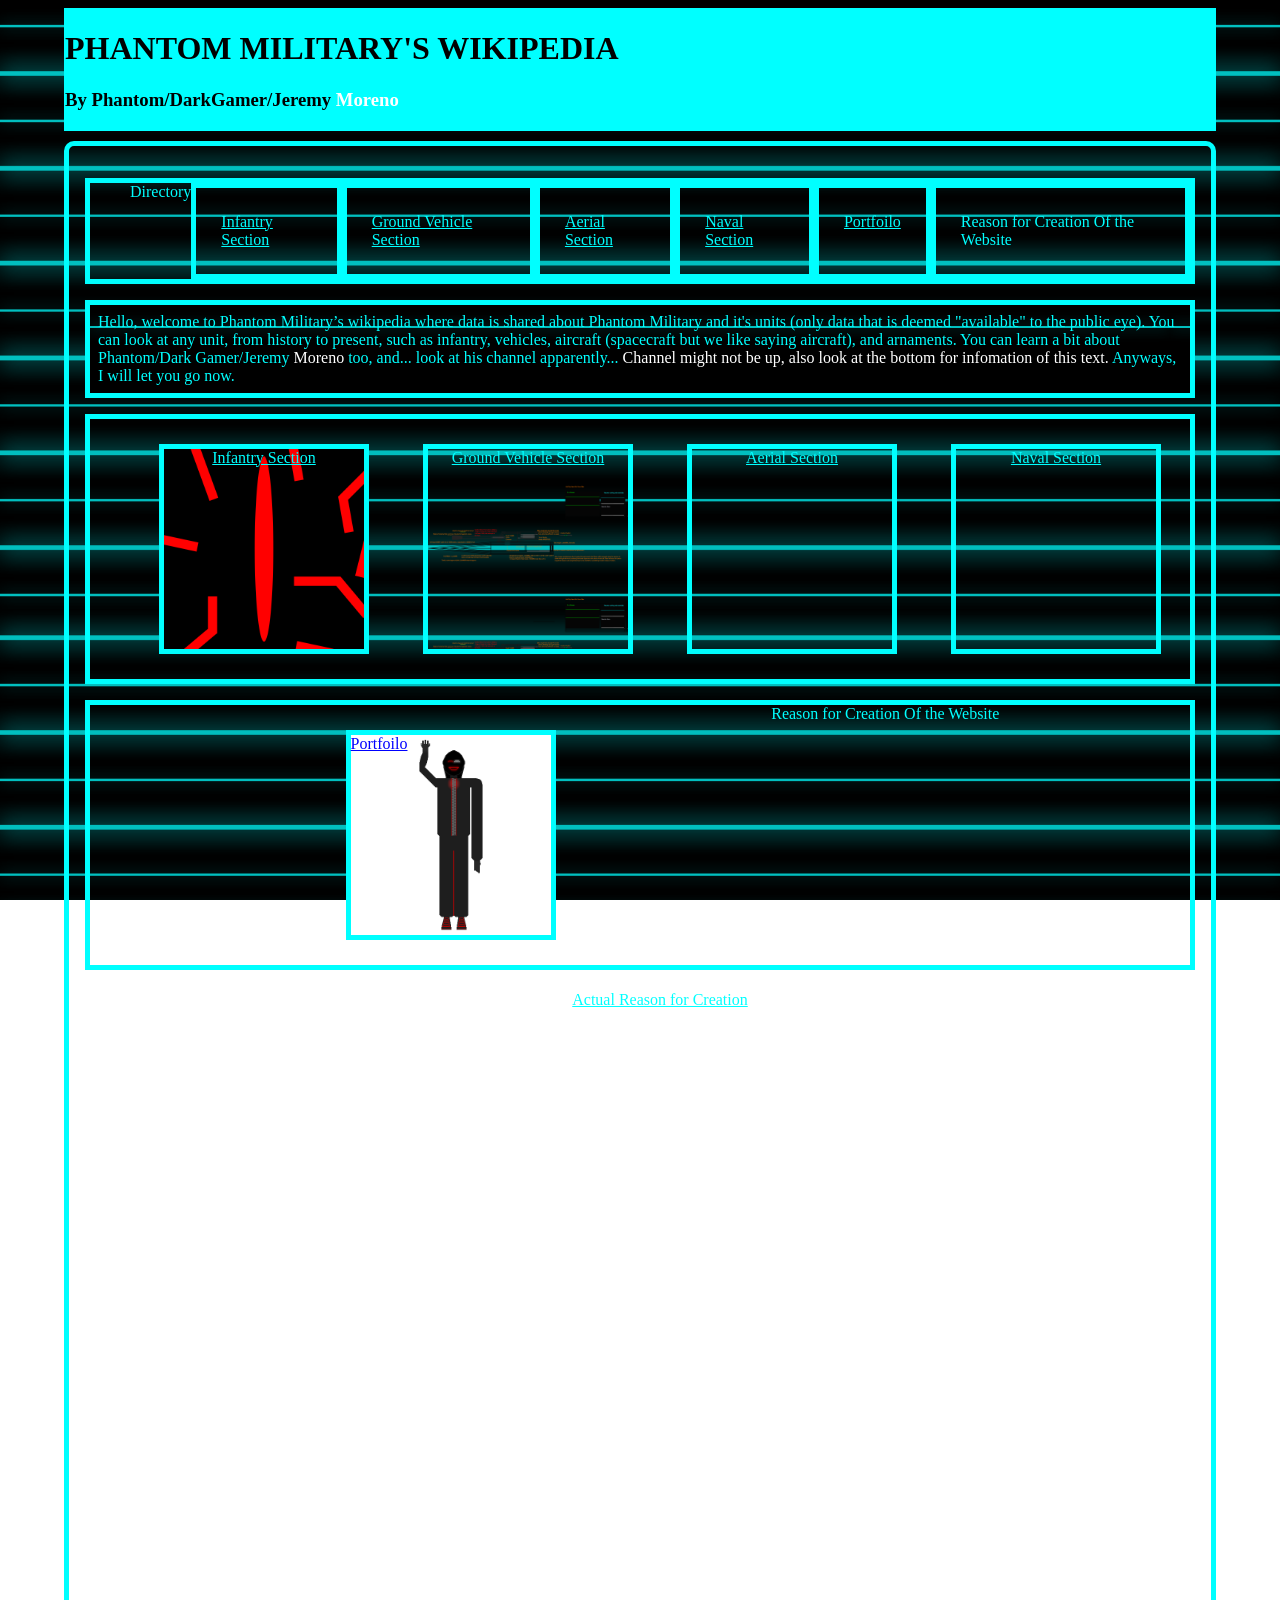
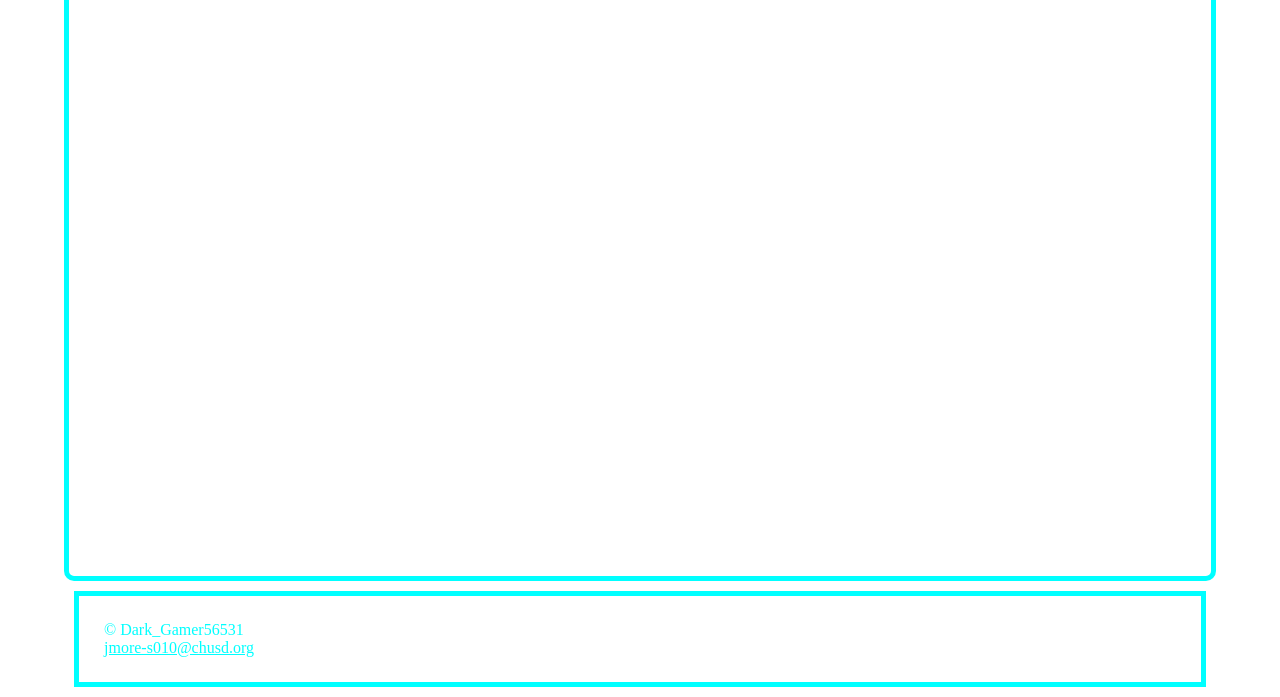
<file: actual-portfolio/index.html>
<html lang="en">
<head>
    <meta charset="UTF-8">
    <meta name="viewport" content="width=device-width, initial-scale=1.0">
    <title>Phantom Military's Wiki</title>
    <Style>
        /*CSS*/
    li#infantrysection
    {
        background-image: url(./ActualPortfolioImages/PhMIS.png);
        object-fit: contain;
        width: 200px;
        height: 200px;
        border: 5px solid cyan;
        text-align: center;
        background-size:200px;
        margin: 25px;
    }
    li#groundvehiclesection
    {
        background-image: url(./ActualPortfolioImages/InnerTankViewSchematicsandBlueprint.png);
        object-fit: cover;
        width: 200px;
        height: 200px;
        border: 5px solid cyan;
        text-align: center;
        background-size: 200px;
        margin: 25px;
    }
    li#aerial
    {
        background-image: url();
        width: 200px;
        height: 200px;
        border: 5px solid cyan;
        text-align: center;
        background-size: 200px;
        margin: 25px;
    }
    li#naval
    {
        background-image: url();
        width: 200px;
        height: 200px;
        border: 5px solid cyan;
        text-align: center;
        background-size: 200px;
        margin: 25px;
    }
    li#portfoilo
    {
        background-image: url(./ActualPortfolioImages/OCCopy.png);
        height: 200px;
        width: 200px;
        background-size: cover;
        margin: 25px;
        color: blue;
        border: 5px solid cyan;
    }
    a#portfoilo
    {
        color: blue;
    }
    ul#SecretSection
    {
        border:5px solid white;
        color: white;
    }
    li#Hidden
    {
        color: white;
    }
    </style>
</head>
    <link rel="stylesheet" href="./CSS Files/style.css">
<body>
    <script src="./Java/Javacript.js"></script>
    <div id="header">
        <h1>PHANTOM MILITARY'S WIKIPEDIA</h1>
        <h3>By Phantom/DarkGamer/Jeremy <SAM>Moreno</SAM></h3>
    </div>
        
<div id="container">
        <ul id="directory">
            Directory
            <li class="directory"><a href="InfantrySection.HTML">Infantry Section</a></li>
            <li class="directory"><a href="GroundVehicleSection.HTML">Ground Vehicle Section</a></li>
            <li class="directory"><a href="AerialSection.HTML">Aerial Section</a></li>
            <li class="directory"><a href="NavalSection.HTML">Naval Section</a></li>
            <li class="directory"><a href="Portfoilo.html">Portfoilo</a></li>
            <li class="directory">Reason for Creation Of the Website</li>
        </ul>
        <p>
            Hello, welcome to Phantom Military’s wikipedia where data is shared about Phantom Military and it's units (only data that is deemed "available" to the public eye). You can look at any unit, from history to present, such as infantry, vehicles, aircraft (spacecraft but we like saying aircraft), and arnaments. You can learn a bit about Phantom/Dark Gamer/Jeremy <SAM>Moreno</SAM> too, and... look at his channel apparently... <SM>Channel might not be up, also look at the bottom for infomation of this text.</SM> Anyways, I will let you go now. 
        </p>
        <ul>
            <li id="infantrysection"><a href="InfantrySection.HTML">Infantry Section</a></li>
            <li id="groundvehiclesection"><a href="GroundVehicleSection.HTML">Ground Vehicle Section</a></li>
            <li id="aerial"><a href="AerialSection.HTML">Aerial Section</a></li>
            <li id="naval"><a href="NavalSection.HTML">Naval Section</a></li>
        </ul>
        <ul id="PortfolioandReason">
            <li id="portfoilo"><a id="portfoilo" href="Portfoilo.html">Portfoilo</a></li>
            <li>Reason for Creation Of the Website</li>
        </ul>
        <ul id="SecretSection">
            <li id="Hidden"><a href="ActualReasonForCreation.html">Actual Reason for Creation</a></li>
        </ul>
        <div id="SecretMessage">
            Hello, This is a out of canon message. You have full access to unit infomation but in canon citizens would not be able to see the full infomation. <W>White = not visible to a canon citizen and only visible to us</W>
        </div>
</div>
<footer>
    <div id="copyright">
        &copy; Dark_Gamer56531
    </div>
    <div id="mail">
        <a id="email" href="mailto:jmore-s010@chusd.org">jmore-s010@chusd.org</a>
    </div>
</footer>
</body>
</html>
</file>
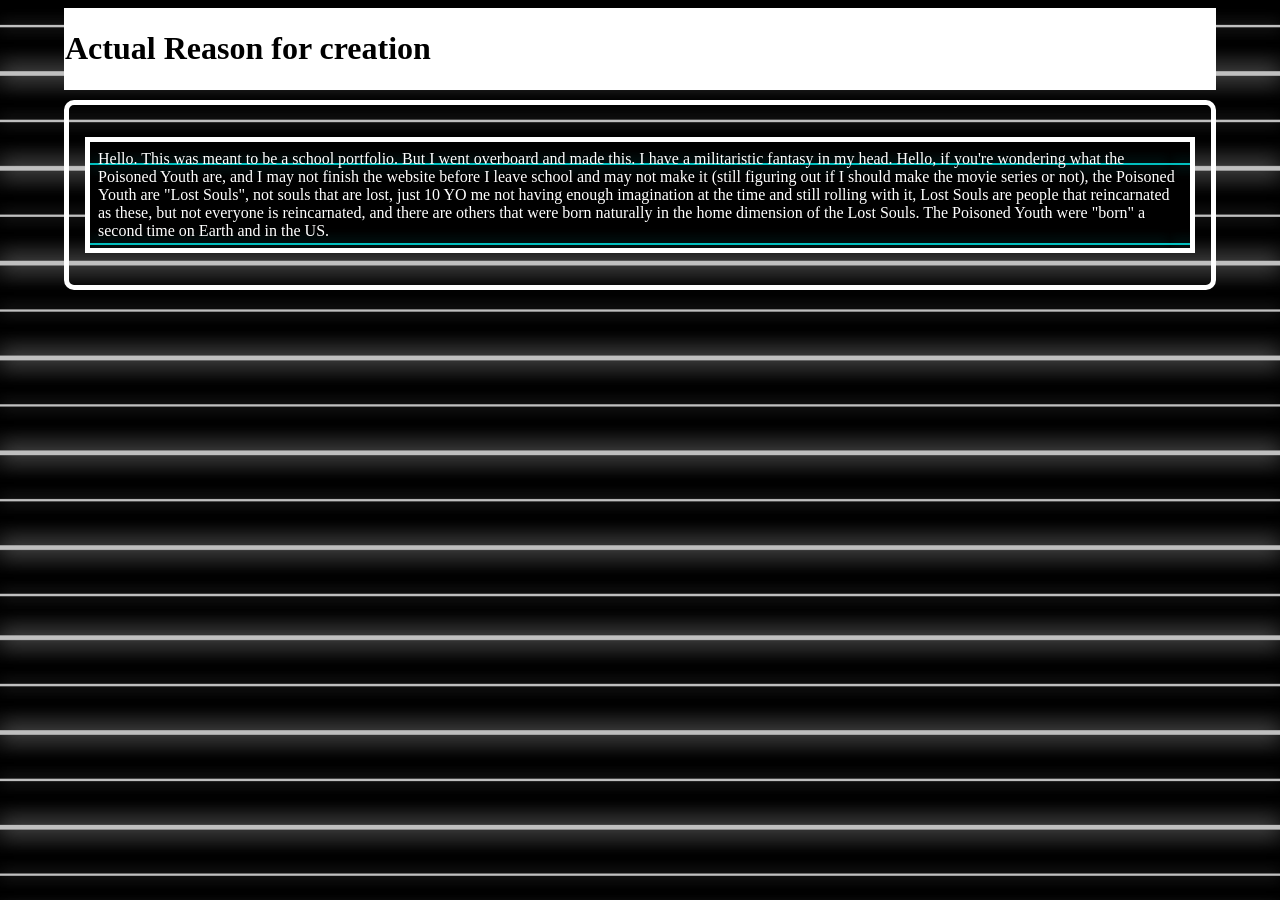
<file: actual-portfolio/ActualReasonForCreation.html>
<!DOCTYPE html>
<html lang="en">
<head>
    <meta charset="UTF-8">
    <meta name="viewport" content="width=device-width, initial-scale=1.0">
    <title>Actual Reason for Creation</title>
    <link rel="stylesheet" href="./CSS Files/style.css">
    <style>
        /*CSS*/
    body
    {
        color: white;
        background-image: url(../ActualPortfolioImages/PhoneBackgroundforWebsite.png);
        margin-left: 5%;
        margin-right: 5%;
    }
        #header
        {
            background-color: white;
        }
        #container
        {
            border: 5px solid white;
        }
        p
        {
            border: 5px solid white;
        }
                    /*Tablet*/
    @media  screen and (min-width:768px)
            {
                body{background-image: url(./ActualPortfolioImages/TabletBackgroundFinalcopy.png);
                background-size: cover;
            background-attachment: fixed;}
            p
            {
                background-image: url(./ActualPortfolioImages/TaTextBackground.png);
            }
        /*PC*/
            @media  screen and (min-width:1024px)
        {
            body{background-image: url(./ActualPortfolioImages/SecretBackgroundPC.png);
            background-size: cover;
            background-attachment: fixed;}
            p
            {
            background-image: url(./ActualPortfolioImages/PCTextBackground.png);
            }
        }
            }
    </style>
</head>
<body>
    <div id="header">
        <h1>Actual Reason for creation</h1>
    </div>
    <div id="container">
        <p>
            Hello. This was meant to be a school portfolio. But I went overboard and made this. I have a militaristic fantasy in my head. Hello, if you're wondering what the Poisoned Youth are, and I may not finish the website before I leave school and may not make it (still figuring out if I should make the movie series or not), the Poisoned Youth are "Lost Souls", not souls that are lost, just 10 YO me not having enough imagination at the time and still rolling with it, Lost Souls are people that reincarnated as these, but not everyone is reincarnated, and there are others that were born naturally in the home dimension of the Lost Souls. The Poisoned Youth were "born" a second time on Earth and in the US.
        </p>
    </div>
</body>
</html>
</file>
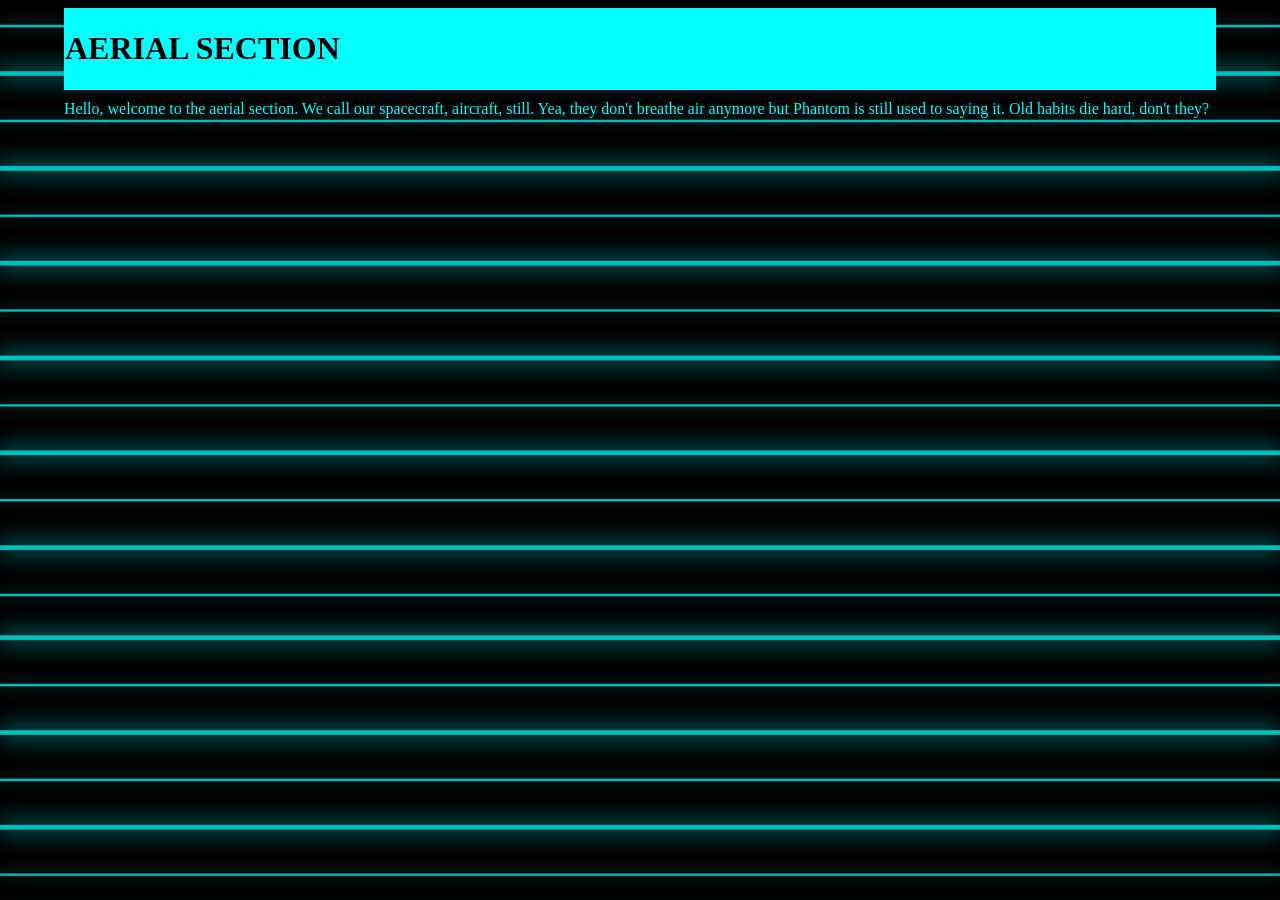
<file: actual-portfolio/AerialSection.HTML>
<!DOCTYPE html>
<html lang="en">
<head>
    <meta charset="UTF-8">
    <meta name="viewport" content="width=device-width, initial-scale=1.0">
    <title>Aerial Section</title>
    <link rel="stylesheet" href="./CSS Files/style.css">
    <style>
    </style>
</head>
<body>
    <script src="./Java/PageError.js"></script>
    <div id="header">
        <h1>AERIAL SECTION</h1>
    </div>
    Hello, welcome to the aerial section. We call our spacecraft, aircraft, still. Yea, they don't breathe air anymore but Phantom is still used to saying it. Old habits die hard, don't they?
</body>
</html>
</file>
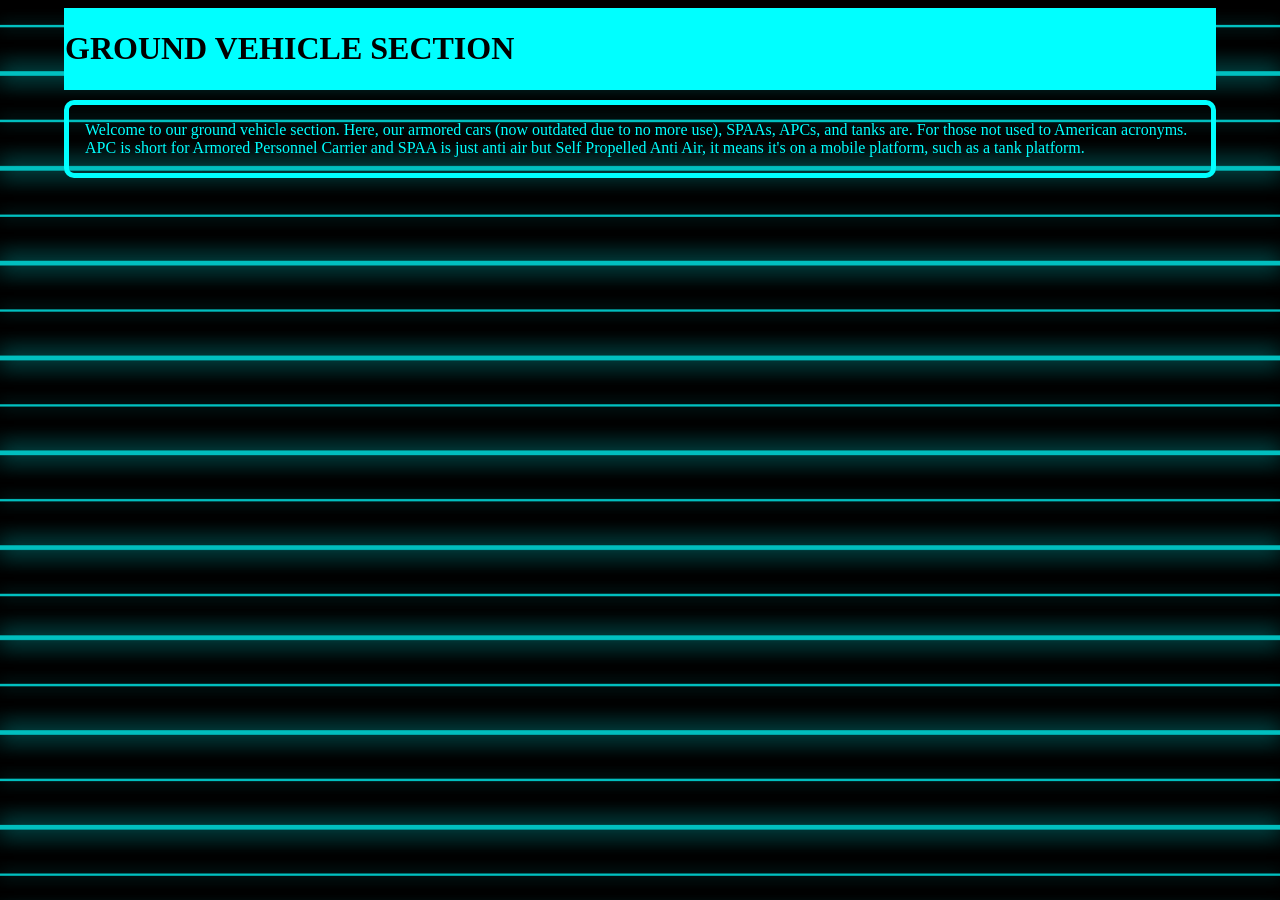
<file: actual-portfolio/GroundVehicleSection.HTML>
<!DOCTYPE html>
<html lang="en">
<head>
    <meta charset="UTF-8">
    <meta name="viewport" content="width=device-width, initial-scale=1.0">
    <title>Ground Vehicle Section</title>
    <link rel="stylesheet" href="./CSS Files/style.css">
    <style>
    </style>
</head>
<body>
    <script src="./Java/PageError.js"></script>
    <div id="header">
        <h1>GROUND VEHICLE SECTION</h1>
    </div>
    <div id="container">
        Welcome to our ground vehicle section. Here, our armored cars (now outdated due to no more use), SPAAs, APCs, and tanks are. For those not used to American acronyms. APC is short for Armored Personnel Carrier and SPAA is just anti air but Self Propelled Anti Air, it means it's on a mobile platform, such as a tank platform.
    </div>
</body>
</html>
</file>
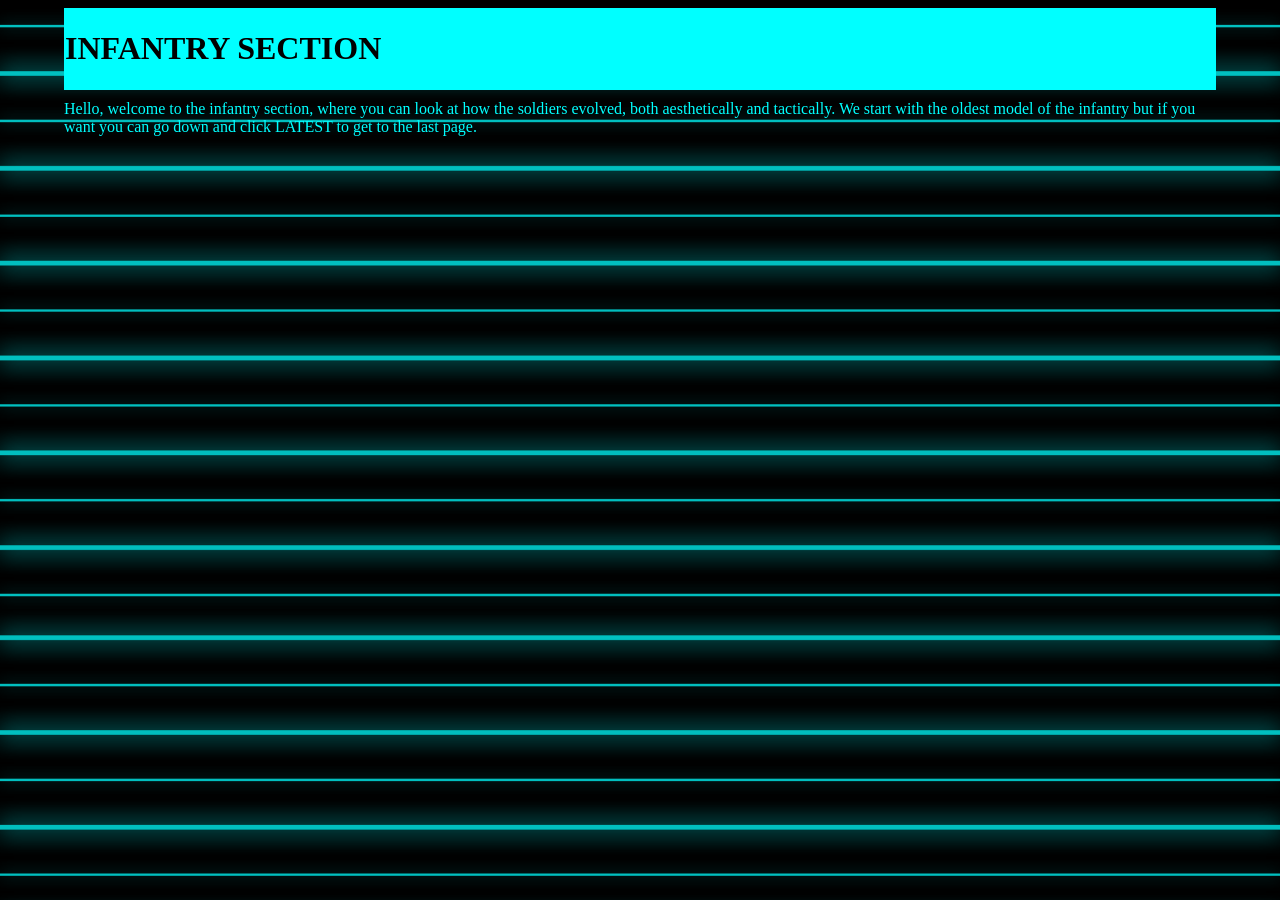
<file: actual-portfolio/InfantrySection.HTML>
<!DOCTYPE html>
<html lang="en">
<head>
    <meta charset="UTF-8">
    <meta name="viewport" content="width=device-width, initial-scale=1.0">
    <title>Infantry Section</title>
    <link rel="stylesheet" href="./CSS Files/style.css">
    <style>
    </style>
</head>
<body>
        <script src="./Java/PageError.js"></script>
    <div id="header">
        <h1>INFANTRY SECTION</h1>
    </div>
    Hello, welcome to the infantry section, where you can look at how the soldiers evolved, both aesthetically and tactically. We start with the oldest model of the infantry but if you want you can go down and click LATEST to get to the last page.
</body>
</html>
</file>
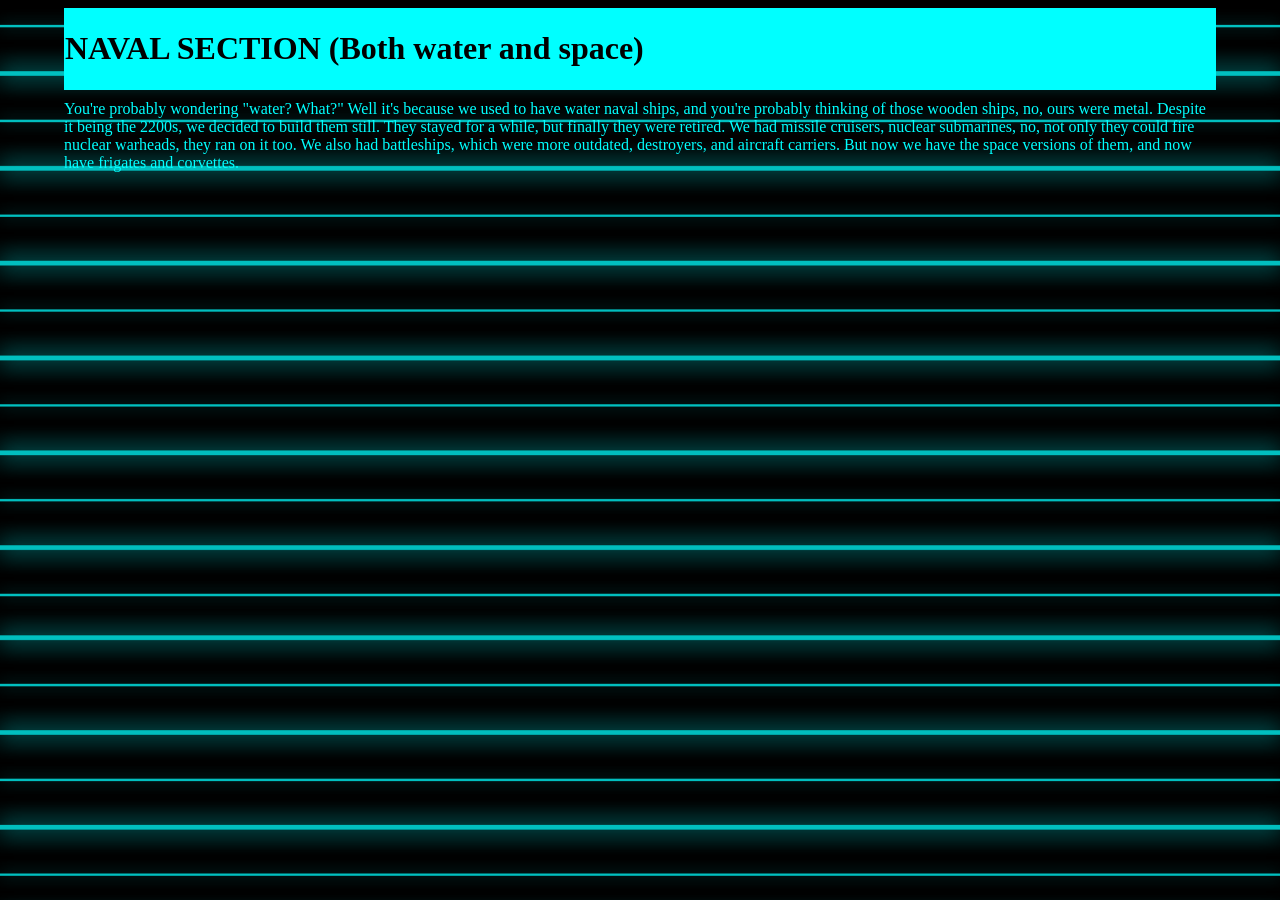
<file: actual-portfolio/NavalSection.HTML>
<!DOCTYPE html>
<html lang="en">
<head>
    <meta charset="UTF-8">
    <meta name="viewport" content="width=device-width, initial-scale=1.0">
    <title>Naval Section</title>
    <link rel="stylesheet" href="./CSS Files/style.css">
    <style>
    </style>
</head>
<body>
        <script src="./Java/PageError.js"></script>
    <div id="header">
        <h1>NAVAL SECTION (Both water and space)</h1>
    </div>
    You're probably wondering "water? What?" Well it's because we used to have water naval ships, and you're probably thinking of those wooden ships, no, ours were metal. Despite it being the 2200s, we decided to build them still. They stayed for a while, but finally they were retired. We had missile cruisers, nuclear submarines, no, not only they could fire nuclear warheads, they ran on it too. We also had battleships, which were more outdated, destroyers, and aircraft carriers. But now we have the space versions of them, and now have frigates and corvettes.
</body>
</html>
</file>
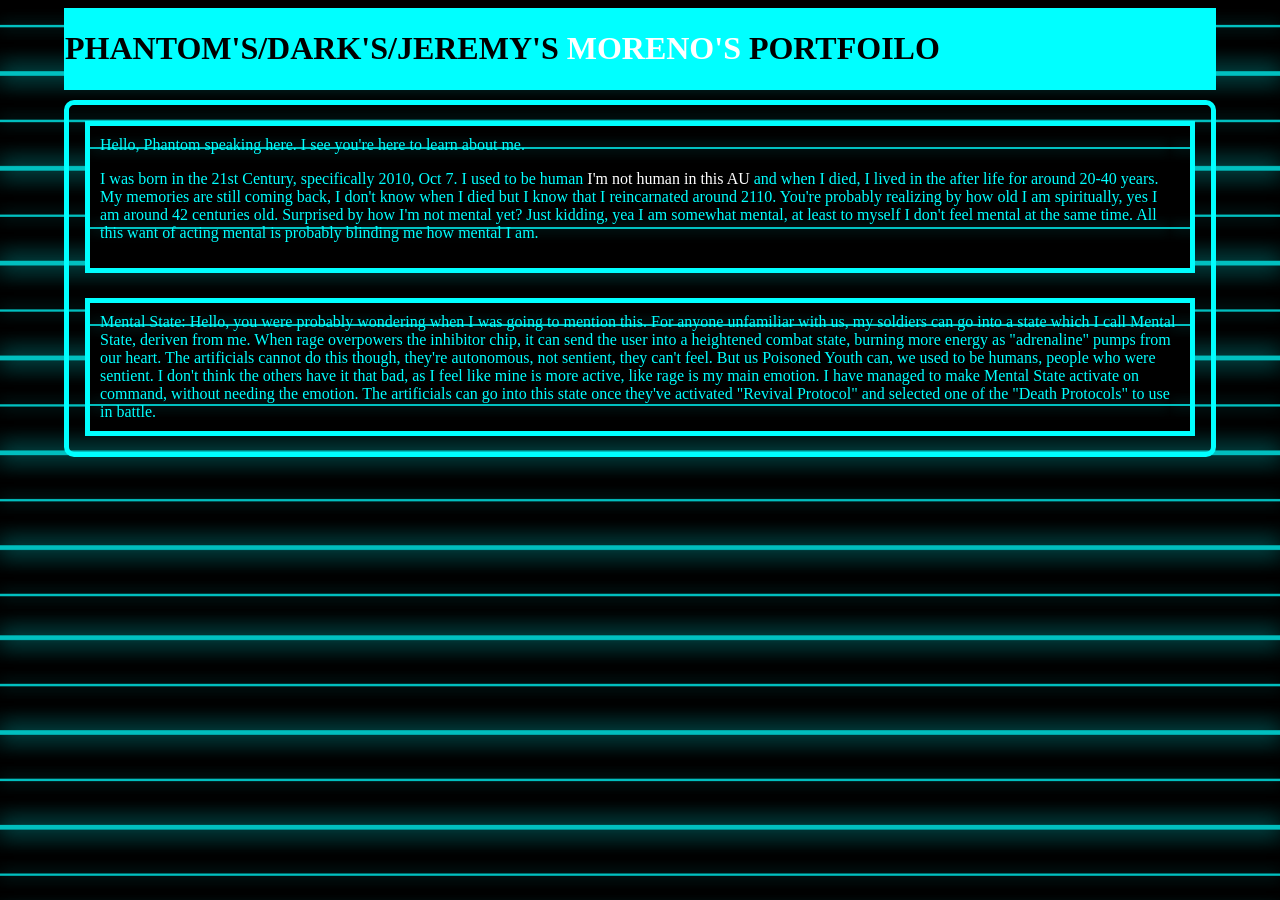
<file: actual-portfolio/Portfoilo.html>
<!DOCTYPE html>
<html lang="en">
<head>
    <meta charset="UTF-8">
    <meta name="viewport" content="width=device-width, initial-scale=1.0">
    <title>Portfoilo</title>
    <link rel="stylesheet" href="CSS Files/style.css">
    <style>
        #Para1
        {
            border: 5px solid cyan;
            padding: 10px;
            background-image: url(./ActualPortfolioImages/PhTextBackground.png);
        }
        #Para2
        {
            border: 5px solid cyan;
            padding: 10px;
            background-image: url(./ActualPortfolioImages/PhTextBackground.png);
            margin-top: 25px;
        }
        p
        {
            border: none;
            background-image: none;
            padding: 0%;
        }
        @media screen and (min-width: 768px)
        {
            #Para1
            {
                background-image: url(./ActualPortfolioImages/TaTextBackground.png);
            }
            #Para2
            {
                background-image: url(./ActualPortfolioImages/TaTextBackground.png);
            }
            @media screen and (min-width: 1024px)
            {
                #Para1
                {
                    background-image: url(./ActualPortfolioImages/PCTextBackground.png);
                }
                #Para2
                {
                    background-image: url(./ActualPortfolioImages/PCTextBackground.png);
                }
            }
        }
    </style>
</head>
<body>
    <div id="header">
        <h1>
            PHANTOM'S/DARK'S/JEREMY'S <SM>MORENO'S</SM> PORTFOILO
        </h1>
    </div>
    <div id="container">
        <div id="Para1">
            Hello, Phantom speaking here. I see you're here to learn about me.
            <p>
                I was born in the 21st Century, specifically 2010, Oct 7. I used to be human <SM> I'm not human in this AU</SM> and when I died, I lived in the after life for around 20-40 years. My memories are still coming back, I don't know when I died but I know that I reincarnated around 2110. You're probably realizing by how old I am spiritually, yes I am around 42 centuries old. Surprised by how I'm not mental yet? Just kidding, yea I am somewhat mental, at least to myself I don't feel mental at the same time. All this want of acting mental is probably blinding me how mental I am.
            </p>
        </div>
        <div id="Para2">
            <p2>
                Mental State:
                <l2>Hello, you were probably wondering when I was going to mention this. For anyone unfamiliar with us, my soldiers can go into a state which I call Mental State, deriven from me. When rage overpowers the inhibitor chip, it can send the user into a heightened combat state, burning more energy as "adrenaline" pumps from our heart. The artificials cannot do this though, they're autonomous, not sentient, they can't feel. But us Poisoned Youth can, we used to be humans, people who were sentient. I don't think the others have it that bad, as I feel like mine is more active, like rage is my main emotion. I have managed to make Mental State activate on command, without needing the emotion. The artificials can go into this state once they've activated "Revival Protocol" and selected one of the "Death Protocols" to use in battle.</l2>
            </p2>
        </div>
    </div>
</body>
</html>
</file>
<file: actual-portfolio/CSS Files/style.css>
body
    {
        color: cyan;
        background-image: url(../ActualPortfolioImages/PhoneBackgroundforWebsite.png);
        margin-left: 5%;
        margin-right: 5%;
    }
    #header
    {
        background-color: cyan;
        padding: 1px;
        margin-bottom: 10px;
    }
    h1
    {
        color:black;
    }
    h3
    {
        color: black;
    }
    ul#dirctory
    {
        
    }
    .directory
    {
        border: 5px solid cyan;
        padding: 25px;
    }
    #container
    {
        border: 5px solid cyan;
        border-radius: 10px;
        padding: 1rem;
    }
    p
    {
        background-image: url(../ActualPortfolioImages/PhTextBackground.png);
        border: 5px solid cyan;
        padding: .5rem;
    }
    SAM
    {
        color: white;
    }
    #SecretMessage
    {
        color: white;
        margin-top: 100%;
    }
    SM
    {
        color: white;
    }
    ul
    {
        border: 5px solid cyan;
        justify-content: space-evenly;
        list-style-type: none;
        display: flex;
    }
    a
    {
        color: cyan;
    }
    footer
    {
        border: 5px solid cyan;
        justify-content: space-between;
        padding: 25px;
        margin: 10px;
    }
        /*Tablet*/
    @media  screen and (min-width:768px)
            {
                body{background-image: url(../ActualPortfolioImages/TabletBackgroundFinal\ copy.jpg);
                background-size: cover;
            background-attachment: fixed;}
            p
            {
                background-image: url(../ActualPortfolioImages/TaTextBackground.png);
            }
        /*PC*/
            @media screen and (min-width:1024px)
        {
            body{background-image: url(../ActualPortfolioImages/NEWBackgroundforWebsite.png);
            background-size: cover;
            background-attachment: fixed;}
            p
            {
            background-image: url(../ActualPortfolioImages/PCTextBackground.png);
            }
        }
            }
</file>
